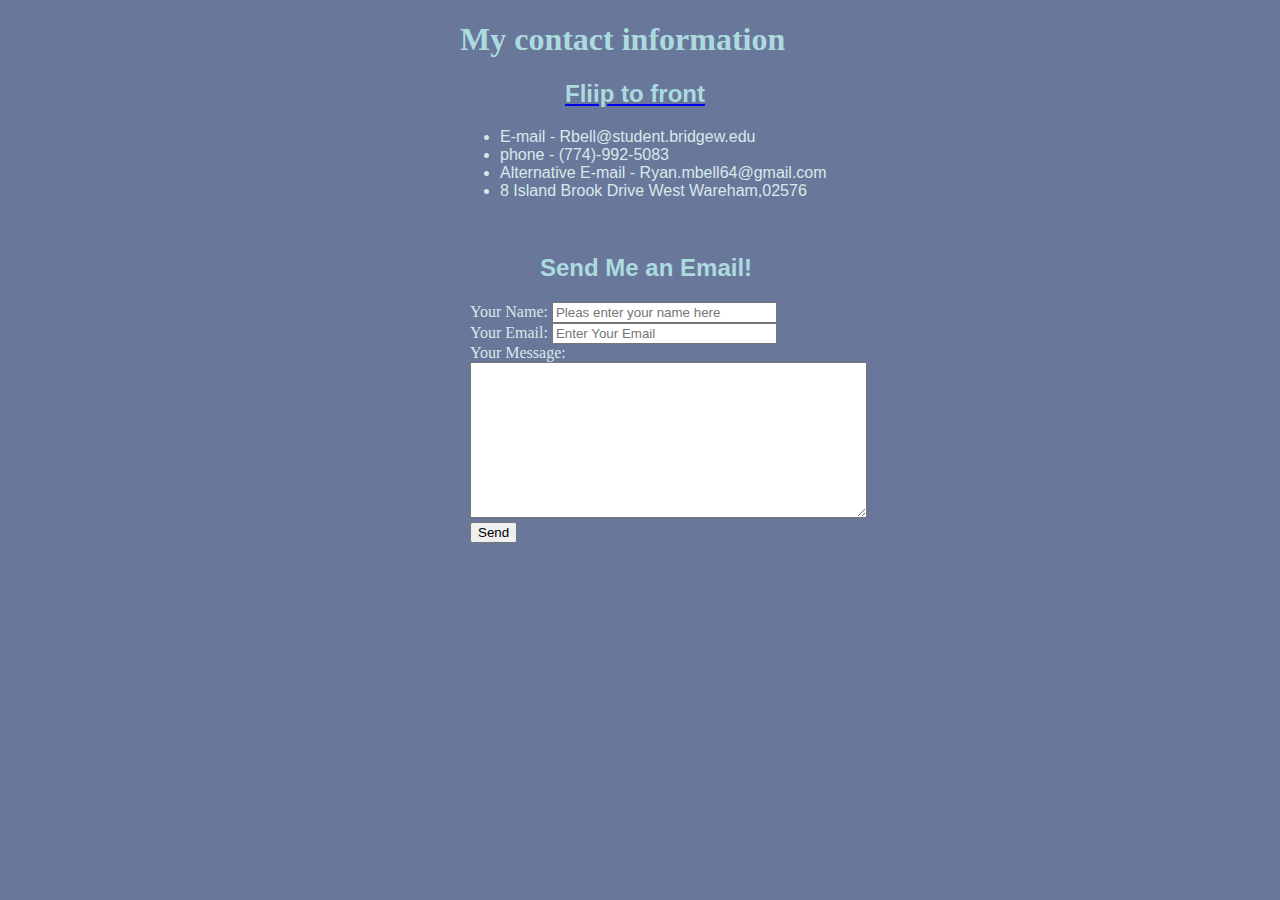
<file: Contact_info.html>
<!DOCTYPE html>
<html lang="en" dir="ltr">

<head>
  <meta charset="utf-8">
  <title>Ryan's contact information</title>

  <link rel="stylesheet" href="css/styles.css">
  <link rel="icon" href="favicon.ico">

</head>

<body>
  <div class="center">

    <div class="contact_header">
      <h1 class="">My contact information</h1>
    </div>



    <div class="t">

      <a href="index.html">
        <h2 class="font">Fliip to front</h2>
      </a>
    </div>
    <div class="contact_info">
      <ul>
        <li class="font">E-mail - Rbell@student.bridgew.edu</li>
        <li class="font">phone - (774)-992-5083</li>
        <li class="font">Alternative E-mail - Ryan.mbell64@gmail.com</li>
        <li class="font">8 Island Brook Drive West Wareham,02576</li>
      </ul>
    </div>

    <br>

    <div class="sned_mail">
      <h2 class="font">Send Me an Email!</h2>
    </div>
    <div class="form">
      <form class="" action="mailto:rbell@student.bridgew.edu" method="post" enctype="text/plain">
        <!-- the enctype=text/plain ensures that the message typed is encoded as a plain text to when the user submits the fourm, the message they typed is represented as regular text -->
        <!-- action makes sure the submit button sends the message to the email provided  -->
        <label for="">Your Name:</label>
        <input type="text" name="your name" size=25 placeholder="Pleas enter your name here">
        <br>
        <label for="">Your Email:</label>
        <input type="email" name="your Email" value="" size="25" placeholder="Enter Your Email"><br>
        <label for="">Your Message: </label>
        <label for="" Please enter message below></label><br>
        <textarea class="font" name="your Message" rows="10" cols="47"></textarea>
        <br>
        <button type="submit" name="send_me_mail">Send</button><br>
      </form>
    </div>





</body>

</html>
</file>
<file: css/styles.css>
/* color pallet refrence https://colorhunt.co/palette/135960 */
/********************Tag Elements******************  */
body {
  background-color: #69779b;
}

hr {
  border-style: dotted none none;
  /* https://developer.mozilla.org/en-US/docs/Web/CSS/border-style */
  border-color: #d7eaea;
  border-width: 5px;
  height: 0;
  width: 5%
}

img {
  border-radius: 100%;
}

h1 {
  color: #acdbdf;
}

h2 {
  color: #acdbdf;
}

h3 {
  color: #acdbdf;
}

p {
  color: #d7eaea;
}

/* NOTE:table {
  color: #d7eaea;
  border: 3px solid #d7eaea;
} */
ul {
  color: #d7eaea;
}

form {
  color: #d7eaea;
}

table {
  border: 3px solid #d7eaea;
}

/******************** class Elements ******************  */
/*universal ******************  */
.header {
  position: relative;
  right: 100px;
}

.center {
  max-width: 400px;
  margin: auto;
}

.font {
  font-family: "Helvetica Neue", cursive, sans-serif;
}

/*index ******************  */
.education_center {
  position: relative;
  left: 230px;
}

.bio {
  text-indent: 2em;
  line-height: 200%;
  margin: auto;
  width: 50%;
  border: 3px solid #d7eaea;
  padding: 10px;
}

.bioDiv {
  margin: auto;
  width: 50%;
  border: 3px solid #d7eaea;
  padding: 10px;
}

.mybio {
  position: relative;
  center
}

.profilePic {
  position: relative;
  bottom: 270px;
  left: 20px;
}

.name {
  position: relative;
  top: 100px;
  left: 125px;
}

.Software_Experience {
  position: relative;
  left: 10px;
}

.hrEXP {
  position: relative;
  right: 265px;
}

.Education_table {}

.table_data {
  color: #d7eaea;
}

/*contact information ******************  */
.t {
  position: relative;
  left: 125px;
}

.sned_mail {
  position: relative;
  left: 100px;
}

.form {
  position: relative;
  left: 30px;
}

.contact_info {
  position: relative;
  left: 20px;
}

.contact_header {
  position: relative;
  left: 20px;
}
</file>
